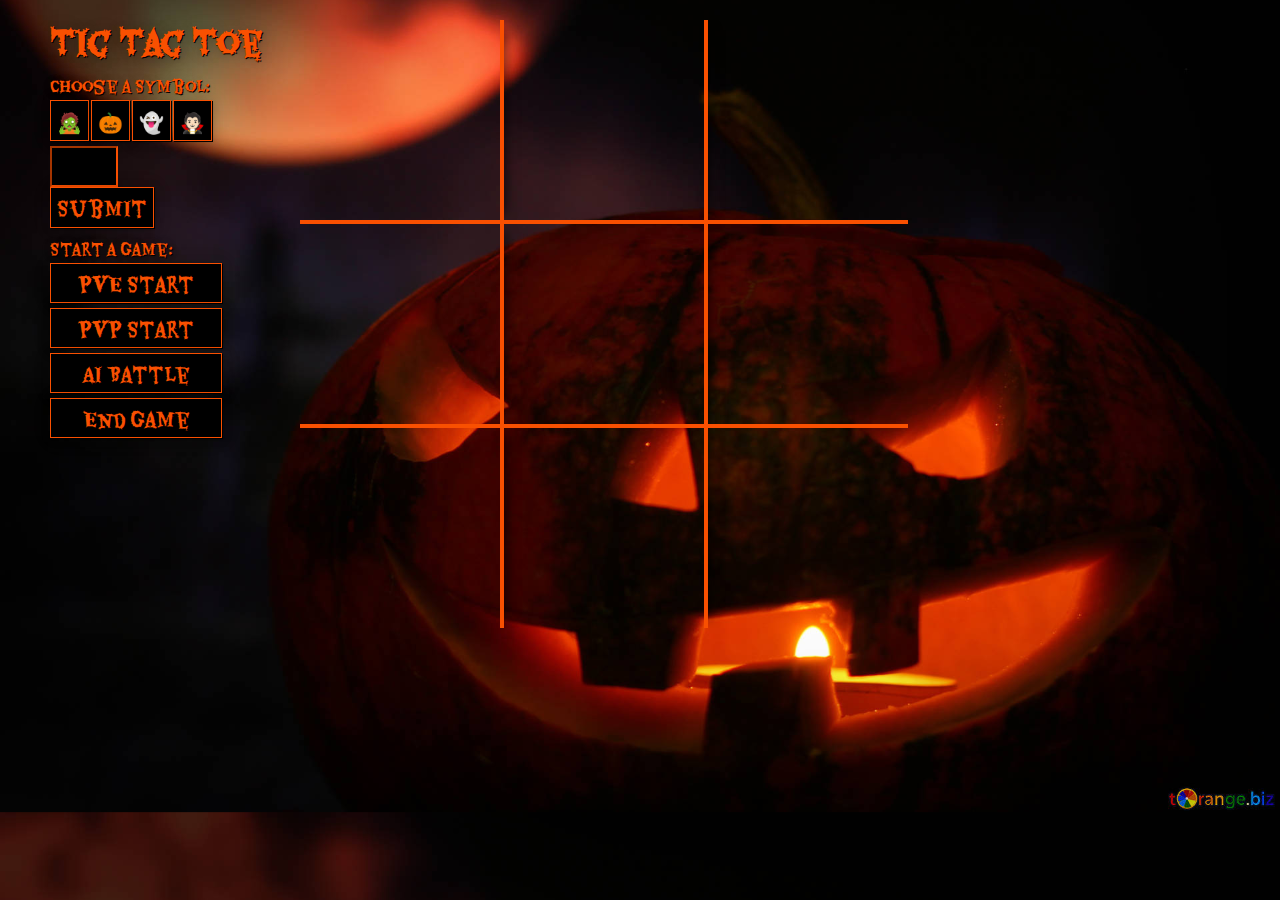
<file: index.html>
<!DOCTYPE html>
<html lang="en">

<head>
  <meta charset="UTF-8">
  <meta name="viewport" content="width=device-width, initial-scale=1.0">
  <meta http-equiv="X-UA-Compatible" content="ie=edge">
  <title>Tic Tac Toe</title>
  <link rel="icon" type="image/png" href="images/ghost.png">
  <link href="https://fonts.googleapis.com/css?family=Butcherman|Creepster|Eater|Nosifer|Lakki+Reddy" rel="stylesheet">
  <link type="text/css" rel="stylesheet" href="style.css">
  <script src="main.js"></script>
</head>

<body>
  <div id='buttons'>
    <h1>Tic Tac Toe</h1>
    <div>Choose a Symbol:</div>
    <div id='choose'>
      <button class='symbolButton' onclick='setPlayer("🧟")'>🧟</button>
      <button class='symbolButton' onclick='setPlayer("🎃")'>🎃</button>
      <button class='symbolButton' onclick='setPlayer("👻")'>👻</button>
      <button class='symbolButton' onclick='setPlayer("🧛🏻‍")'>🧛🏻‍</button>
      <input id='symbolInput' maxlength="2" /><button id='submitButton' onclick='setPlayer("input")'>Submit</button>
    </div>
    <div>Start a Game:</div>
    <button class='startButton' onClick="setupGame('one')">PvE Start</button>
    <button class='startButton' onClick="setupGame('two')">PvP Start</button>
    <button class='startButton' onClick="setupGame('zero')">AI Battle</button>
    <button class='startButton' id='end-game' onclick='endGame()'>End Game</button>
    <div id='playerSymbol'></div>
  </div>
  <div id='wrapper'>
    <div id='title'></div>
    <div id='output'></div>
  </div>
  <div class="board">
    <div id="row-1">
      <div id="cell-1" class='box'></div>
      <div id="cell-2" class='box'></div>
      <div id="cell-3" class='box'></div>
    </div>
    <div id="row-2">
      <div id="cell-4" class='box'></div>
      <div id="cell-5" class='box'></div>
      <div id="cell-6" class='box'></div>
    </div>
    <div id="row-3">
      <div id="cell-7" class='box'></div>
      <div id="cell-8" class='box'></div>
      <div id="cell-9" class='box'></div>
    </div>
    <div id='winning-line'></div>
  </div>

  <script>
    let cells = document.getElementsByClassName('box')
    for (let cell of cells) {
      cell.addEventListener('click', function () { handleClick(cell.id) })
    }
    let endGameButton = document.getElementById('end-game')

    endGameButton.disabled = true
  </script>
</body>

</html>
</file>
<file: style.css>
body {
  width: 1000px;
  margin: 10px auto;
  text-align: center;
  padding: 10px;
  -webkit-user-select: none;
     -moz-user-select: none;
      -ms-user-select: none;
          user-select: none;
  /* font-family: 'Lakki Reddy', cursive;
  font-family: 'Butcherman', cursive;
  font-family: 'Nosifer', cursive; */
  font-family: 'Eater', cursive;
  /* font-family: 'Creepster', cursive; */
  background-color: lightgray;
  background-image: url('./images/darkHalloween.jpg');
  background-size: cover;
  background-position: 50% 20%;
  color: rgb(249, 80, 1);
  text-shadow: 1px 1px 0px black,
  1px 1px 10px rgba(0, 0, 0, 0.15),
  1px 1px 2px rgba(0, 0, 0, 0.1),
  1px 1px 20px rgba(0, 0, 0, 0.1);
}

button {
  font-family: 'Eater', cursive;
  cursor: pointer;
  font-size: 20px;
  margin-bottom: 5px;
  background-color: black;
  color: rgb(249, 80, 1);
  border: 1px solid rgb(249, 80, 1);
  -webkit-box-shadow: 1px 1px 0px black,
  1px 1px 10px rgba(0, 0, 0, 0.15),
  1px 1px 2px rgba(0, 0, 0, 0.1),
  1px 1px 20px rgba(0, 0, 0, 0.1);
          box-shadow: 1px 1px 0px black,
  1px 1px 10px rgba(0, 0, 0, 0.15),
  1px 1px 2px rgba(0, 0, 0, 0.1),
  1px 1px 20px rgba(0, 0, 0, 0.1);
}

button:hover {
  background-color: rgb(249, 80, 1);
  color: black;
  border: 1px solid black;
}

button:hover:disabled {
  background-color: black;
  color: rgb(249, 80, 1);
  border: 1px solid rgb(249, 80, 1);;
  cursor: not-allowed;
}

h1 {
  margin-bottom: 0px;
}

div[id^="row-"] div {
  width: 200px;
  height: 200px;
  border: 2px solid rgb(249, 80, 1);
  float: left;
}

div[id^="row-"] div:last-child {
  border-right: none;
}

div[id^="row-"] div:first-child {
  border-left: none;
  -webkit-box-shadow: 15px 0px 10px -10px rgba(0,0,0,0.51);
          box-shadow: 15px 0px 10px -10px rgba(0,0,0,0.51);
}

div[id^="row-"] div:nth-child(2) {
  -webkit-box-shadow: 15px 0px 10px -10px rgba(0,0,0,0.51);
          box-shadow: 15px 0px 10px -10px rgba(0,0,0,0.51);
}

div[id="row-1"] div{
  border-top: none;
}

div[id="row-3"] div{
    border-bottom: none;
}

div[id^="row-"] {
  clear: float;
  width: 608px;
  -webkit-box-sizing: border-box;
          box-sizing: border-box;
  overflow: hidden;
}

div.board {
  width: 608px;
  overflow: hidden;
  position: absolute;
  top: 20px;
  left: 300px;
}
#wrapper {
  position: absolute;
  top: 440px;
  left: 50px;
  text-align: center;
}
#buttons {
  position: absolute;
  left: 50px;
  top: -10px;
  text-align: start;
  display: -webkit-box;
  display: -ms-flexbox;
  display: flex;
  -webkit-box-orient: vertical;
  -webkit-box-direction: normal;
      -ms-flex-direction: column;
          flex-direction: column;
}
.board {
  font-size: 130px;
}
#output {
  font-size: 20px;
}
#choose {
  display: -webkit-box;
  display: -ms-flexbox;
  display: flex;
  -webkit-box-orient: horizontal;
  -webkit-box-direction: normal;
      -ms-flex-flow: row wrap;
          flex-flow: row wrap;
  width: 175px;
}
.box {
  text-align: center;
  line-height: 200px;
}
.symbolButton {
  margin-right: 2px;
}
.startButton {
  height: 40px;
  width: 172px;
}
#end-game:hover:active {
  background-color: black;
  color: rgb(249, 80, 1);
  border: 1px solid black;
}
#symbolInput {
  width: 60px;
  height: 35px;
  text-align: center;
  margin-right: 5px;
  font-size: 25px;
  font-family: 'Eater', cursive;
  background-color: black;
  color: rgb(249, 80, 1);
  border: 2px solid rgb(249, 80, 1);
  border-style: inset;
  text-shadow: 1px 1px 0px black,
  1px 1px 10px rgba(0, 0, 0, 0.15),
  1px 1px 2px rgba(0, 0, 0, 0.1),
  1px 1px 20px rgba(0, 0, 0, 0.1);
}
#top-row {
  width: 550px;
  border-bottom: 5px solid rgb(138,7,7);
  position: absolute;
  top: 110px;
  left: 25px;
}
#mid-row {
  width: 550px;
  border-bottom: 5px solid rgb(138,7,7);
  position: absolute;
  top: 310px;
  left: 25px;
}
#bottom-row {
  width: 550px;
  border-bottom: 5px solid rgb(138,7,7);
  position: absolute;
  top: 510px;
  left: 25px;
}
#col-one {
  width: 550px;
  border-bottom: 5px solid rgb(138,7,7);
  position: absolute;
  top: 310px;
  right: 235px;
  -webkit-transform: rotate(90deg);
      -ms-transform: rotate(90deg);
          transform: rotate(90deg);
}
#col-two {
  width: 550px;
  border-bottom: 5px solid rgb(138,7,7);
  position: absolute;
  top: 310px;
  left: 25px;
  -webkit-transform: rotate(90deg);
      -ms-transform: rotate(90deg);
          transform: rotate(90deg);
}
#col-three {
  width: 550px;
  border-bottom: 5px solid rgb(138,7,7);
  position: absolute;
  top: 310px;
  left: 230px;
  -webkit-transform: rotate(90deg);
      -ms-transform: rotate(90deg);
          transform: rotate(90deg);
}
#skew-diag {
  width: 700px;
  border-bottom: 5px solid rgb(138,7,7);
  position: absolute;
  top: 310px;
  left: -50px;
  -webkit-transform: rotate(135deg);
      -ms-transform: rotate(135deg);
          transform: rotate(135deg);
}
#main-diag {
  width: 700px;
  border-bottom: 5px solid rgb(138,7,7);
  position: absolute;
  top: 310px;
  right: -50px;
  -webkit-transform: rotate(45deg);
      -ms-transform: rotate(45deg);
          transform: rotate(45deg);
}
</file>
